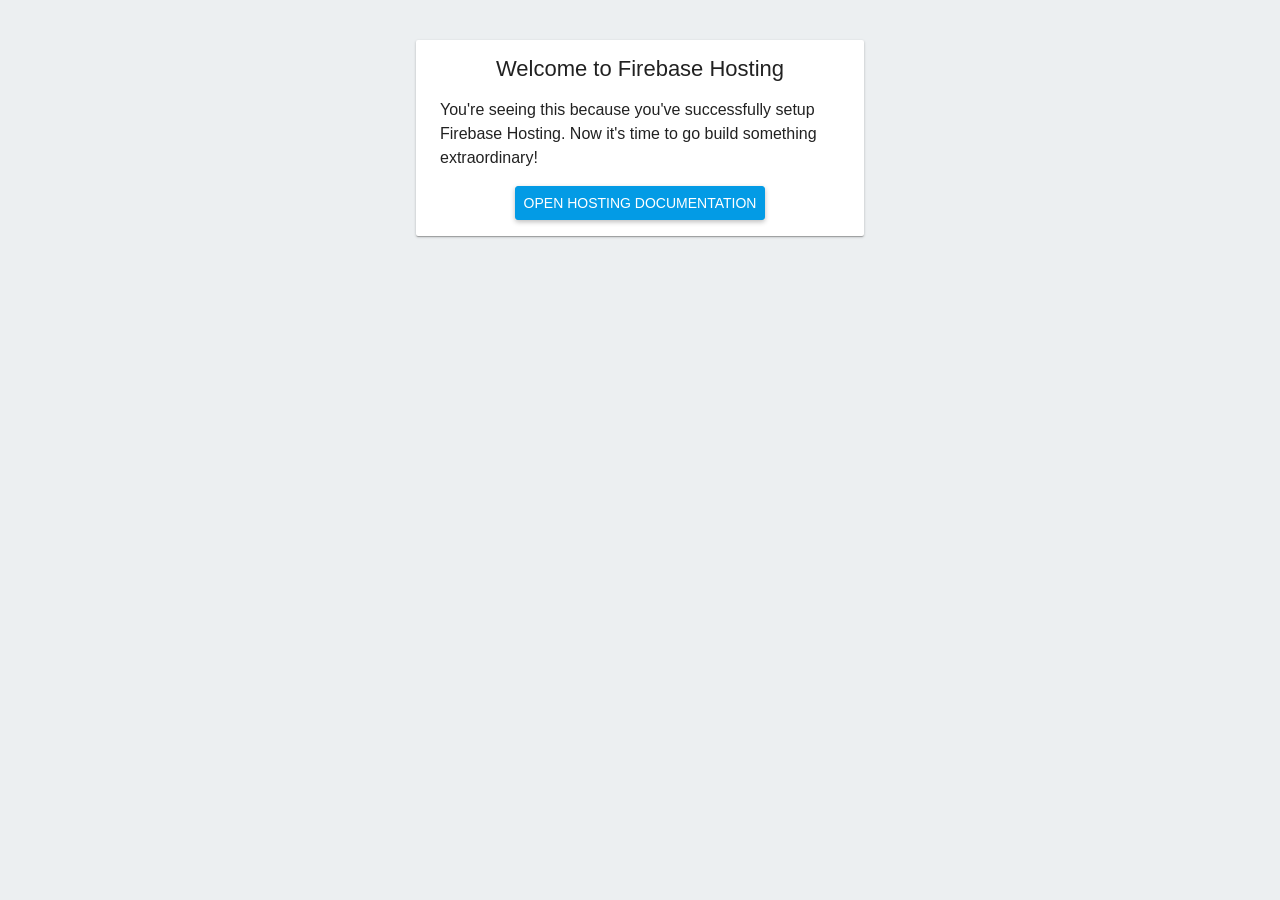
<file: app/public/index.html>
<!DOCTYPE html>
<html>
  <head>
    <meta charset="utf-8">
    <title>Welcome to Firebase Hosting</title>
    <style media="screen">
      body {
        font-family: Roboto, Arial, sans-serif;
        background: #ECEFF1;
        color: rgba(0,0,0,0.87);
      }

      a {
        color: rgb(3,155,229);
      }

      #message {
        max-width: 400px;
        margin: 40px auto;
        box-shadow: 0 1px 3px 0 rgba(0,0,0,0.2),0 1px 1px 0 rgba(0,0,0,0.14),0 2px 1px -1px rgba(0,0,0,0.12);
        border-radius: 2px;
        background: white;
        padding: 16px 24px;
      }

      #message h1 {
        font-size: 22px;
        font-weight: 500;
        text-align: center;
        margin: 0 0 16px;
      }

      #message p {
        font-weight: 300;
        line-height: 150%;
      }

      #message ul {
        list-style: none;
        margin: 16px 0 0;
        padding: 0;
        text-align: center;
      }

      #message li a {
        display: inline-block;
        padding: 8px;
        text-transform: uppercase;
        text-decoration: none;
        font-weight: 500;
        background: rgb(3,155,229);
        color: white;
        border: 1px solid rgb(3,155,229);
        border-radius: 3px;
        font-size: 14px;
        box-shadow: 0 2px 5px 0 rgba(0,0,0,.26);
      }
    </style>
  </head>
  <body>
    <div id="message">
      <h1>Welcome to Firebase Hosting</h1>
      <p>You're seeing this because you've successfully setup Firebase Hosting. Now it's time to go build something extraordinary!</p>
      <ul>
        <li><a target="_blank" href="https://firebase.google.com/docs/hosting/">Open Hosting Documentation</a></li>
      </ul>
    </div>
  </body>
</html>
</file>
